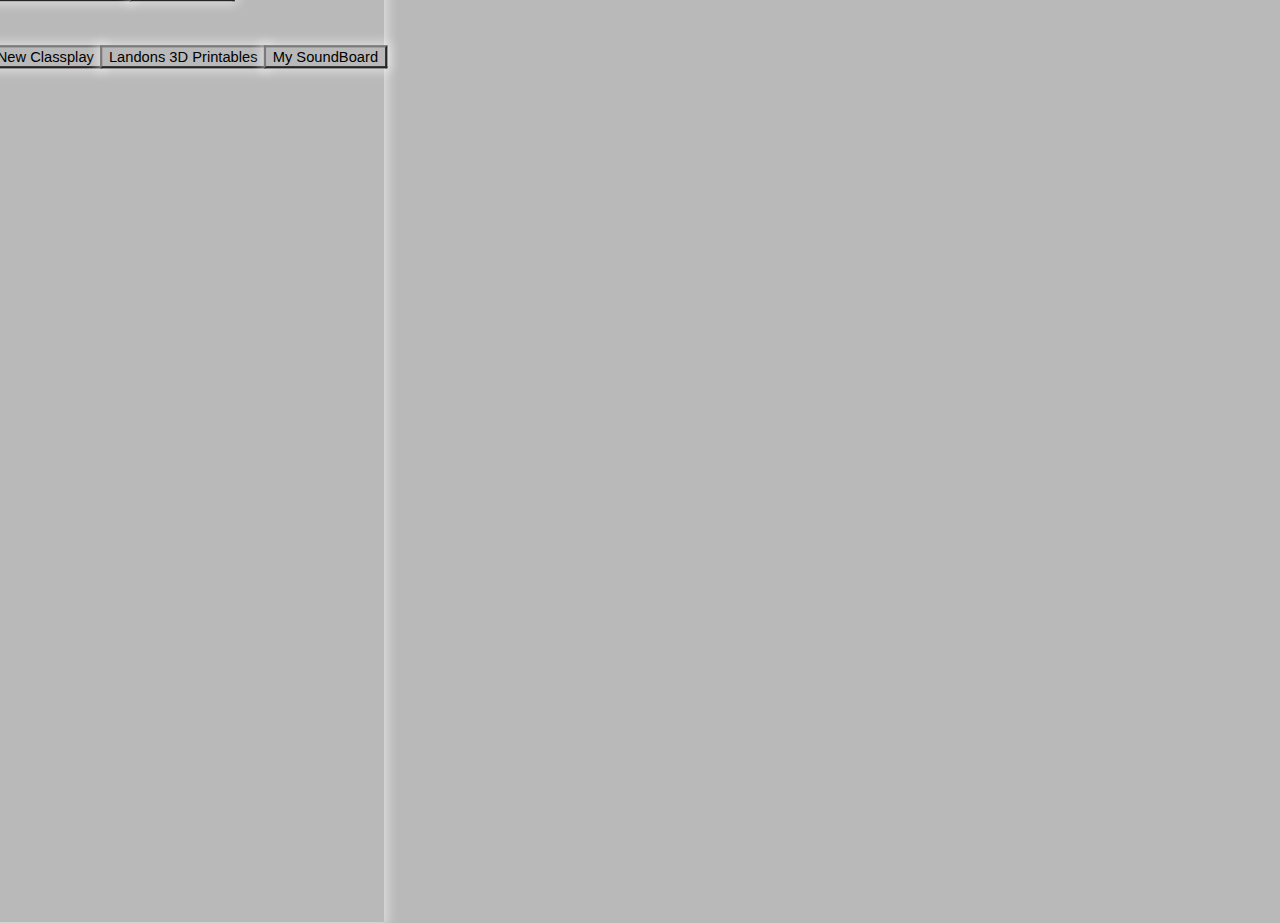
<file: index.html>
<!DOCTYPE html>
    <html lang="en">
    <head>
        <meta charset="UTF-8">
        <meta name="viewport" content="width=device-width, initial-scale=1.0">
        <title>Landons App Hub</title>
        <link rel="stylesheet" href="style.css">
        <link rel="shortcut icon" href="chad.jpeg" type="image/x-icon">
    </head>
    <body class="homepage-buttons">

        
             <a target="_blank" href="https://docs.google.com/forms/d/e/1FAIpQLSdKBbBfalKSeMaRjF5FYnO_7OjrFtxo7XX6CSwomr-CVG9N2w/viewform">
            <button>Request something</button>
            
        <a target="_blank" href="HomePage.html">
            <button>Skibidi Board</button>
   
            <br>

            <br>

            <br>

            <a target="_blank" href="https://amazingmath.vercel.app/g.html">
            <button>New Classplay</button>

        <a target="_blank" href="https://docs.google.com/forms/d/1forfDgIAGa1tpoKZ0h9_cEfhcpwTxSL8PRkmTfuPuk0/viewform">
            <button>Landons 3D Printables</button>
        
            <a target="_blank" href="soundboard.html">
            <button>My SoundBoard</button>
        
        </a>

    
    </body>
    </html>
</file>
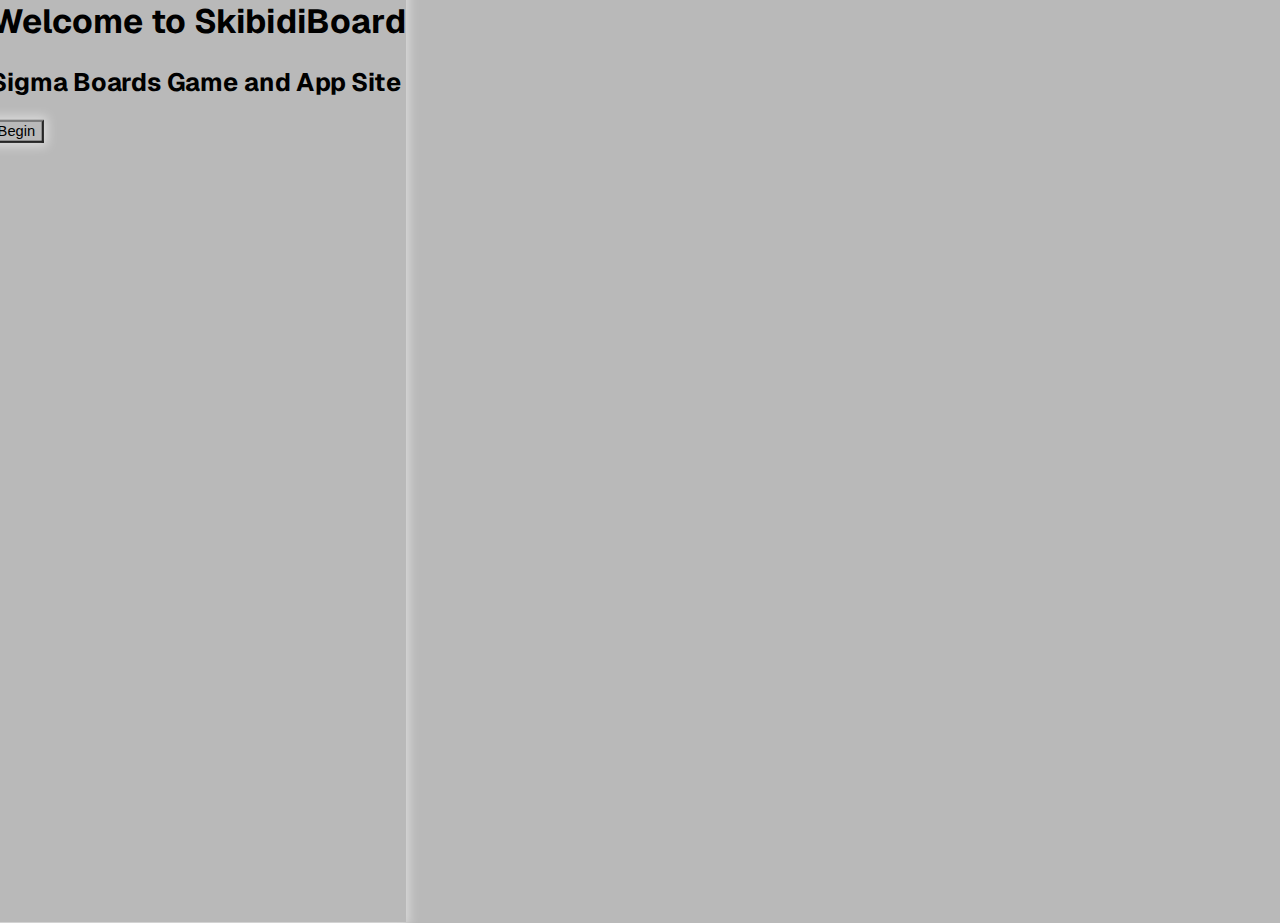
<file: 1stSigma.html>
<!DOCTYPE html>
<html lang="en">
<head>
    <meta charset="UTF-8">
    <meta name="viewport" content="width=device-width, initial-scale=1.0">
    <title>Landons App Hub</title>
    <link rel="stylesheet" href="style.css">
    <link rel="shortcut icon" href="chad.jpeg" type="image/x-icon">
</head>
<body class="homepage-buttons">
    <h1>Welcome to SkibidiBoard</h1>
    <h2>Sigma Boards Game and App Site</h2>
    <button onclick="location.href='HomePage.html'">Begin</button> 
</body>
</html>
</file>
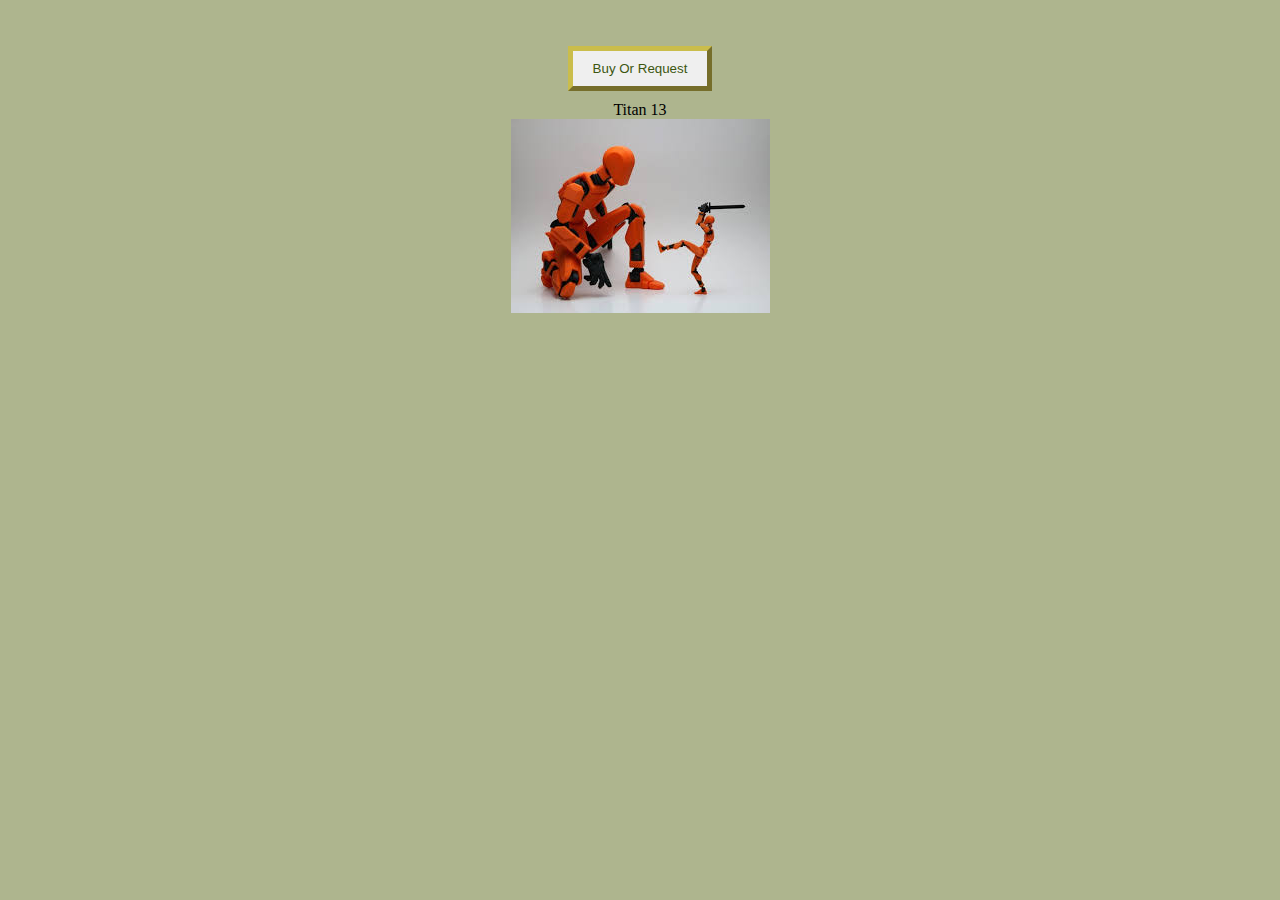
<file: 3dprint.html>
<!DOCTYPE html>
    <html lang="en">
    <head>
        <meta charset="UTF-8">
        <meta name="viewport" content="width=device-width, initial-scale=1.0">
        <title>Landons Printables</title>
        <link rel="stylesheet" href="3dprint.css">
    </head>
    <body>
        
        <br>

        <br>

        <a target="_blank" href="https://docs.google.com/forms/d/e/1FAIpQLSezahWHL7DGsduyOrCVu-mCMjKEOJIBmCyMfhMmnqB46j07KQ/viewform?usp=dialog">
            <button>Buy Or Request</button>

        <br>

            <a href="https://lh7-us.googleusercontent.com/[base64]?key=_5VKP5OMbv_JA7ILIP1Jnw"></a>Titan 13</a>

             <img src="download (20).jpeg" alt="Description of the image">
</a>
</file>
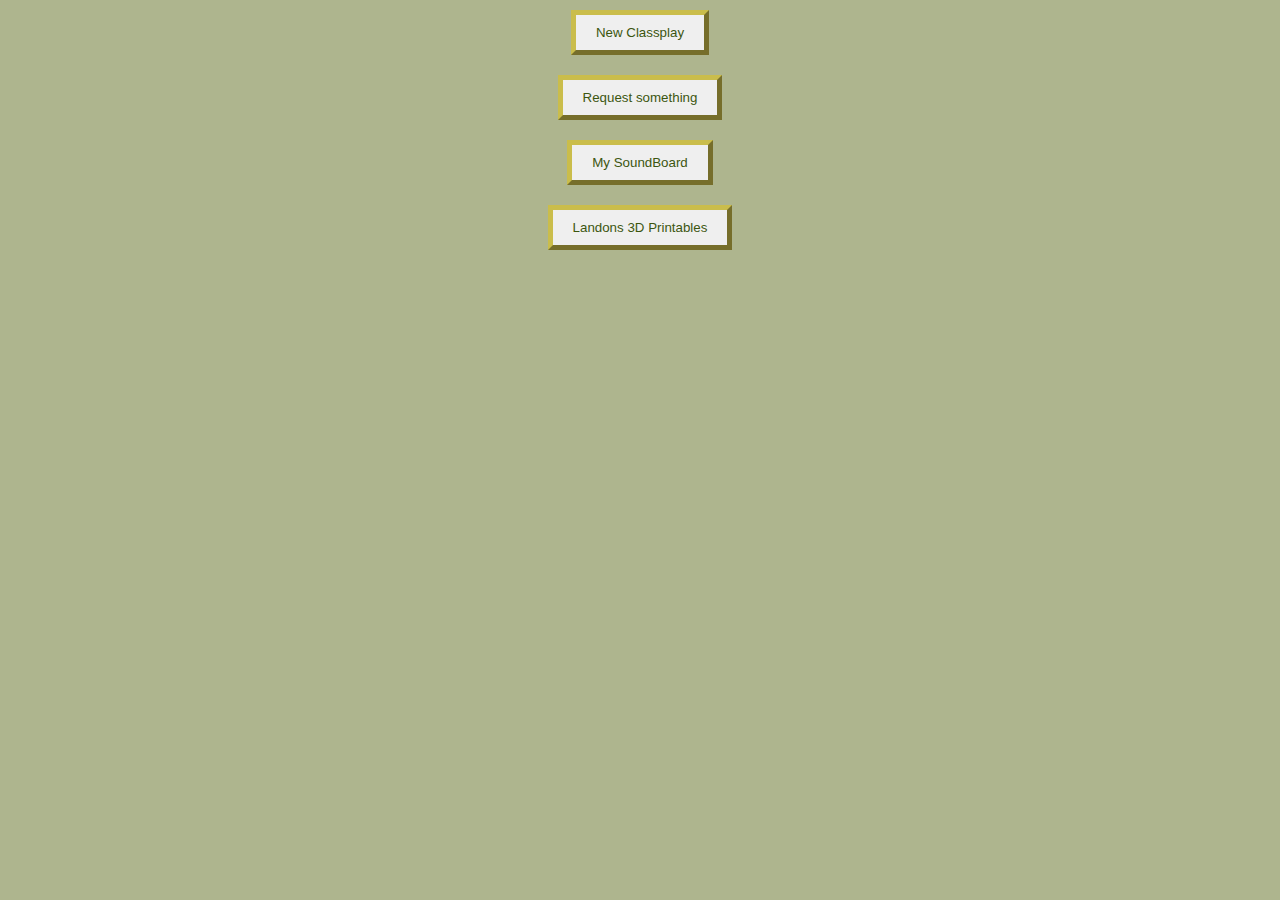
<file: App hub.html>
<!DOCTYPE html>
    <html lang="en">
    <head>
        <meta charset="UTF-8">
        <meta name="viewport" content="width=device-width, initial-scale=1.0">
        <title>Landons App Hub</title>
        <link rel="stylesheet" href="App hub.css">
    </head>
    <body>

        <a target="_blank" href="https://amazingmath.vercel.app/g.html">
            <button>New Classplay</button>

             <a target="_blank" href="https://docs.google.com/forms/d/e/1FAIpQLSdKBbBfalKSeMaRjF5FYnO_7OjrFtxo7XX6CSwomr-CVG9N2w/viewform">
            <button>Request something</button>
            
         <a target="_blank" href="file:///media/fuse/drivefs-b7a1781542f2c098bc2610efd7e295fd/root/HLF/Coding_Tips/giggity/index.html">
            <button>My SoundBoard</button>

         <a target="_blank" href="https://docs.google.com/forms/d/1forfDgIAGa1tpoKZ0h9_cEfhcpwTxSL8PRkmTfuPuk0/edit">
            <button>Landons 3D Printables</button>
   
        
        </a>

    






    </body>
    </html>
</file>
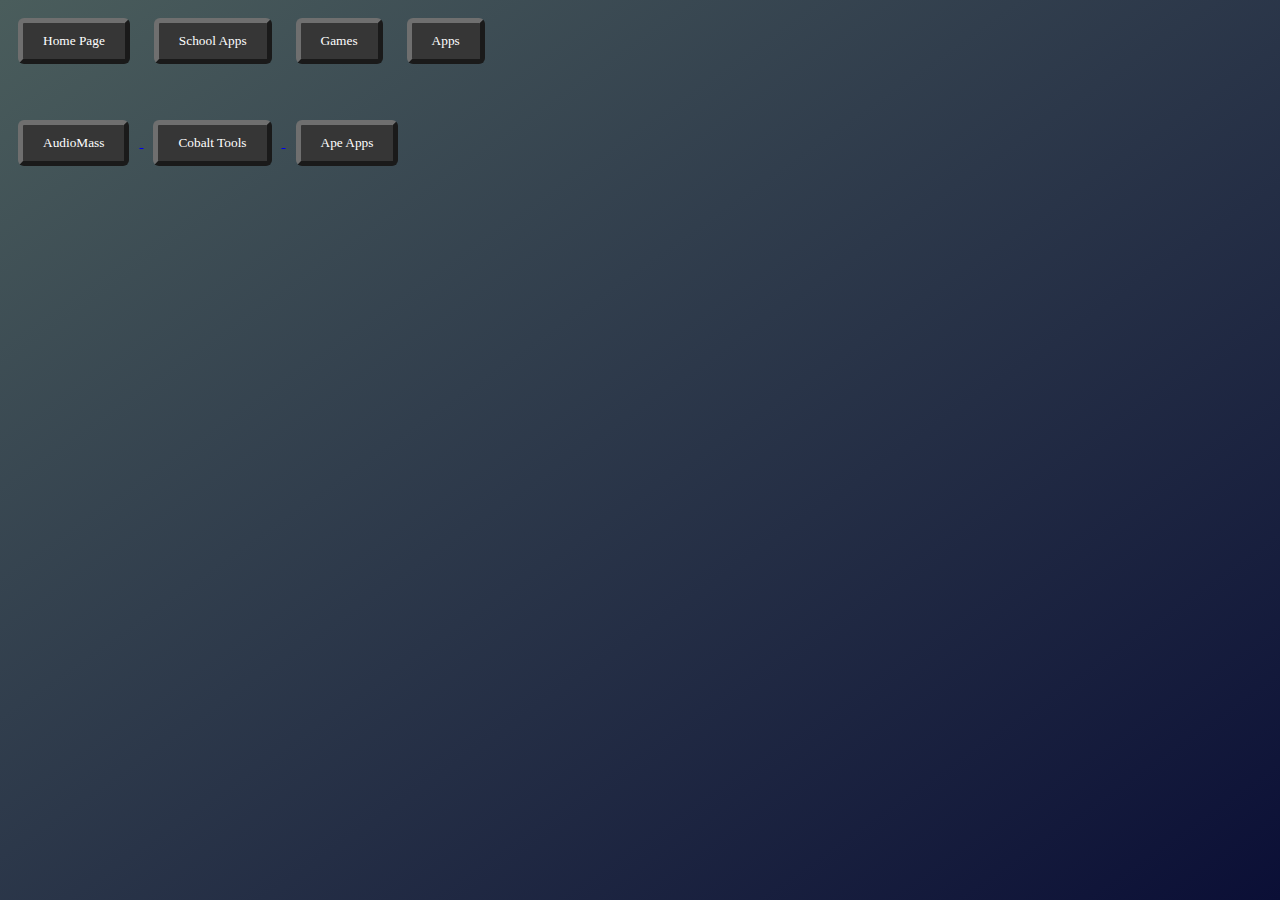
<file: Apps.html>
<!DOCTYPE html>
<html>
<head>
<link rel="stylesheet" href="Apps.css">
<body>

</body>
</html>

<button onclick="location.href='///home/chronos/u-868deb9d6607ee5b3a782cddf5a8e1faf617c16c/MyFiles/Coding/Websites/pp/HomePage.html'">Home Page</button> 

<button onclick="location.href='///home/chronos/u-868deb9d6607ee5b3a782cddf5a8e1faf617c16c/MyFiles/Coding/Websites/pp/SchoolApps.html'">School Apps</button> 

<button onclick="location.href='///home/chronos/u-868deb9d6607ee5b3a782cddf5a8e1faf617c16c/MyFiles/Coding/Websites/pp/Games.html'">Games</button> 

<button onclick="location.href='///home/chronos/u-868deb9d6607ee5b3a782cddf5a8e1faf617c16c/MyFiles/Coding/Websites/pp/Apps.html'">Apps</button> 

<br>

<br>

<br>

<a target="_blank" href="https://audiomass.co/">
            <button>AudioMass</button>

            <a target="_blank" href="https://cobalt.tools/">
            <button>Cobalt Tools</button>

            <a target="_blank" href="https://apps.ape-apps.com/">
            <button>Ape Apps</button>
</file>
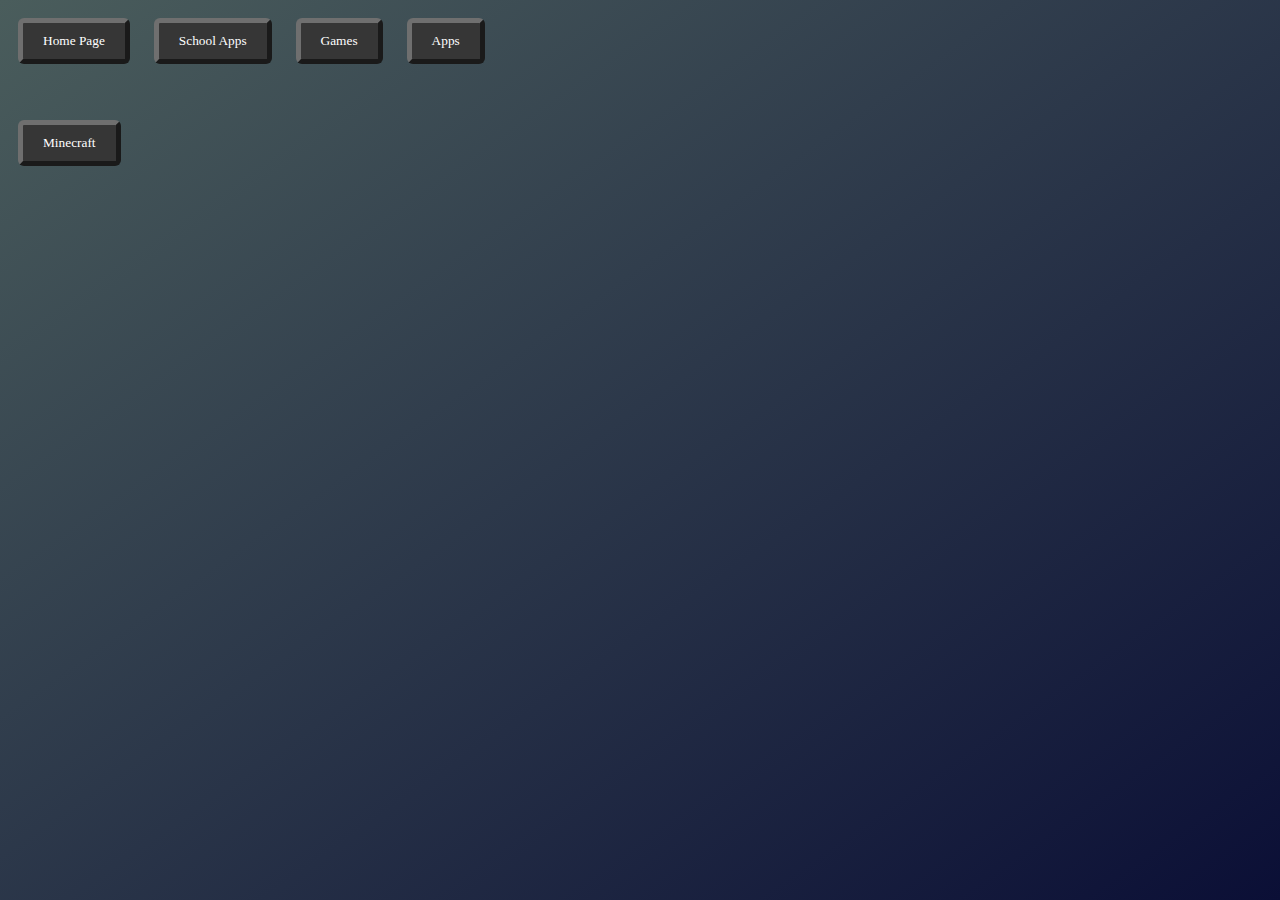
<file: Games.html>
<!DOCTYPE html>
<html>
<head>
<link rel="stylesheet" href="Apps.css">
<body>

</body>
</html>

<button onclick="location.href='HomePage.html'">Home Page</button> 

<button onclick="location.href='SchoolApps.html'">School Apps</button> 

<button onclick="location.href='Games.html'">Games</button> 

<button onclick="location.href='Apps.html'">Apps</button> 

<br>

<br>

<br>

<a target="_blank" href="//drive.google.com/file/d/1zmJgCUY3rWhvOLhJ7d8lQ3_S_BQNAidj/view">
            <button>Minecraft</button>
</file>
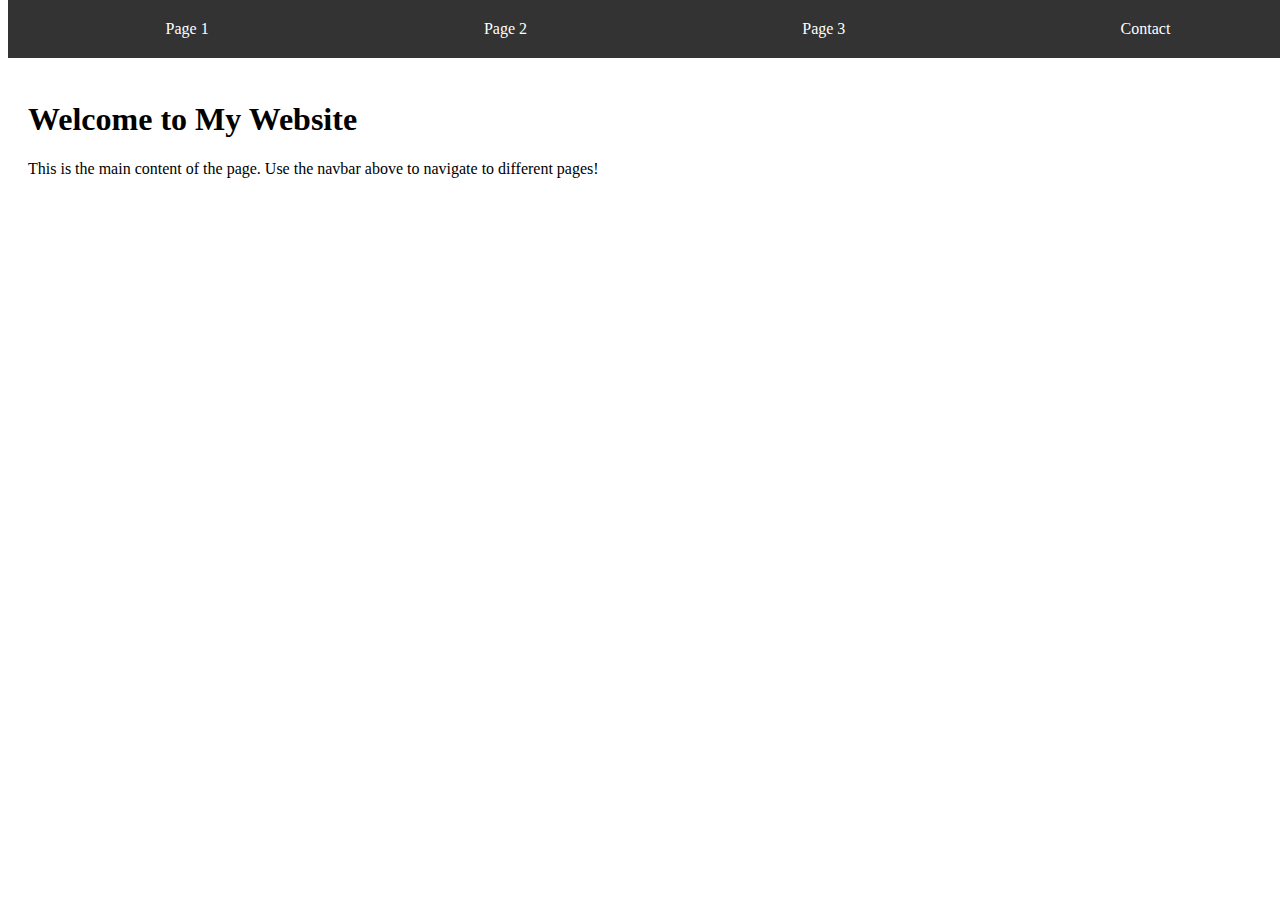
<file: goongoon50.html>
<!DOCTYPE html>
<html lang="en">
<head>
  <meta charset="UTF-8">
  <meta name="viewport" content="width=device-width, initial-scale=1.0">
  <title>Taskbar Example</title>
  <style>
    /* Styling for the navigation bar */
    .navbar {
      display: flex;
      justify-content: space-around; /* Evenly space the buttons */
      align-items: center;
      background-color: #333; /* Dark background color */
      padding: 10px 20px;
      position: fixed; /* Sticks the navbar to the top of the page */
      top: 0;
      width: 100%; /* Full width */
      z-index: 1000; /* Ensures the navbar is above other elements */
    }

    /* Styling for the buttons/links */
    .navbar a {
      color: white; /* White text color */
      text-decoration: none; /* Removes underline */
      padding: 10px 15px;
      border-radius: 5px;
      transition: background-color 0.3s; /* Smooth transition for hover effect */
    }

    /* Hover effect for buttons */
    .navbar a:hover {
      background-color: #575757; /* Slightly lighter background on hover */
    }

    /* Add some spacing for content to avoid overlap with the navbar */
    .content {
      margin-top: 60px; /* Space equal to the navbar's height */
      padding: 20px;
    }
  </style>
</head>
<body>
  <!-- Navigation bar -->
  <div class="navbar">
    <a href="page1.html">Page 1</a>
    <a href="page2.html">Page 2</a>
    <a href="page3.html">Page 3</a>
    <a href="contact.html">Contact</a>
  </div>

  <!-- Main content -->
  <div class="content">
    <h1>Welcome to My Website</h1>
    <p>This is the main content of the page. Use the navbar above to navigate to different pages!</p>
  </div>
</body>
</html>
</file>
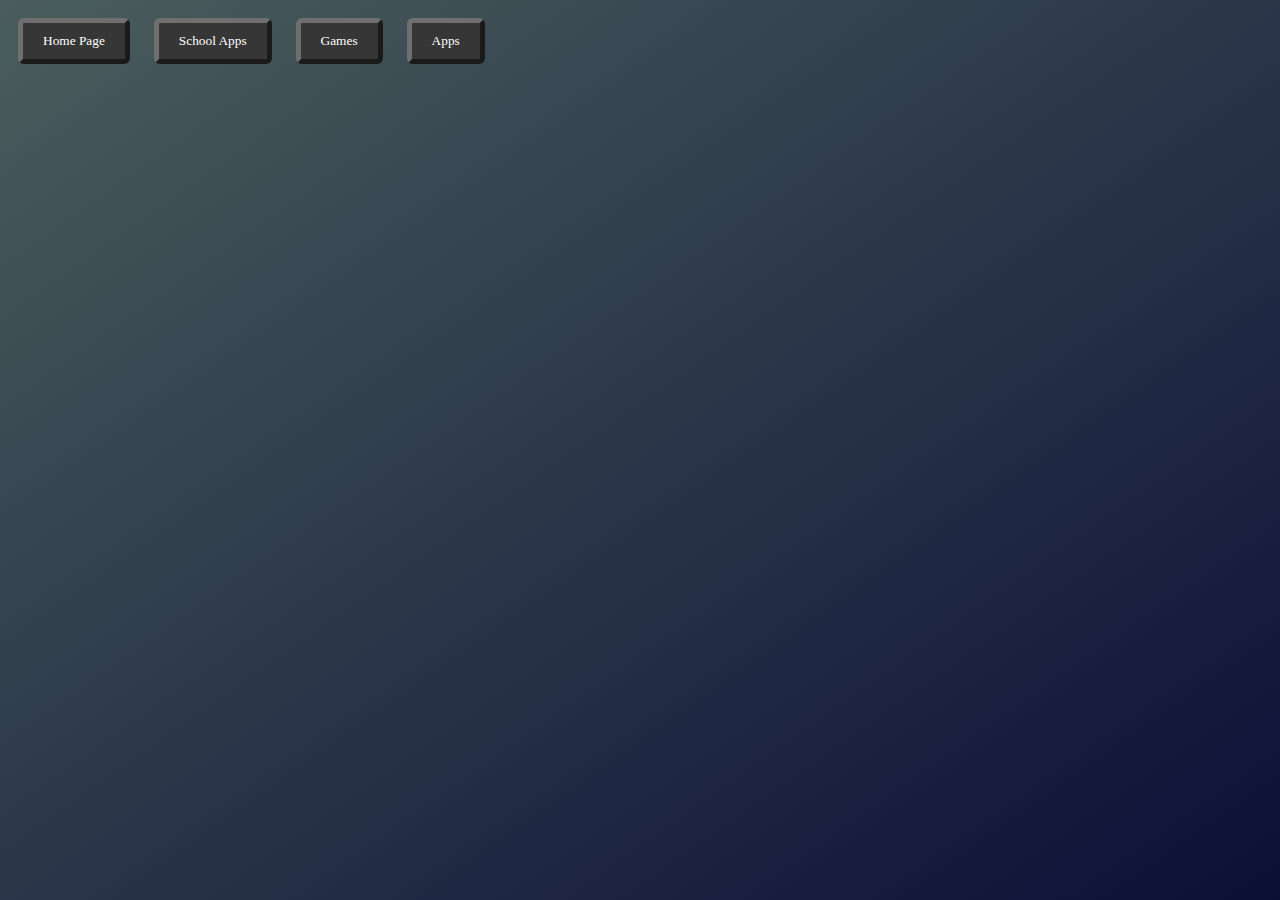
<file: HomePage.html>
<!DOCTYPE html>
<html>
<head>
<link rel="stylesheet" href="Apps.css">
<body>

</body>
</html>

<button onclick="location.href='HomePage.html'">Home Page</button> 

<button onclick="location.href='SchoolApps.html'">School Apps</button>

<button onclick="location.href='/Games.html'">Games</button> 

<button onclick="location.href='Apps.html'">Apps</button>
</file>
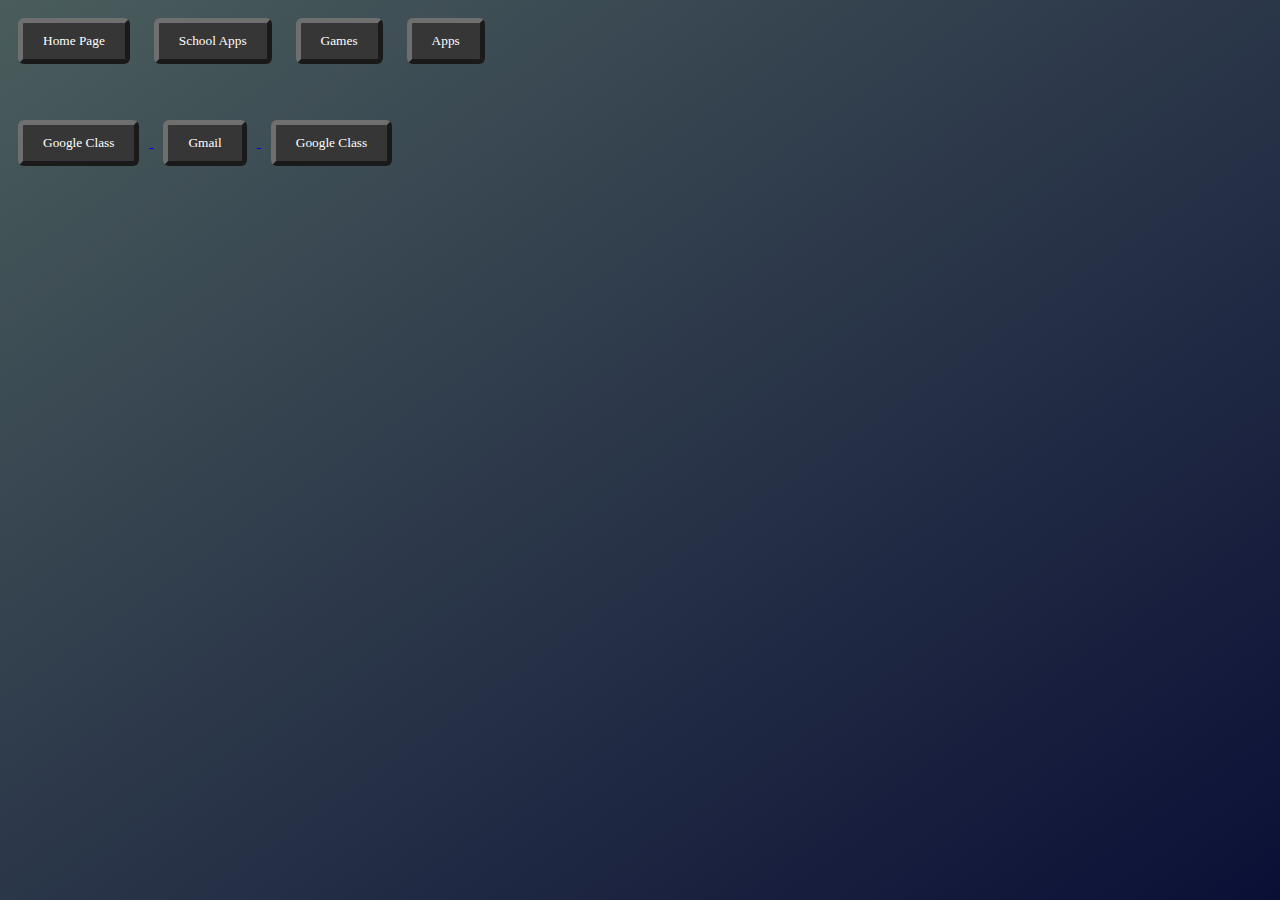
<file: SchoolApps.html>
<!DOCTYPE html>
<html>
<head>
<link rel="stylesheet" href="Apps.css">
<body>

</body>
</html>

<button onclick="location.href='HomePage.html'">Home Page</button> 

<button onclick="location.href='SchoolApps.html'">School Apps</button> 

<button onclick="location.href='Games.html'">Games</button> 

<button onclick="location.href='Apps.html'">Apps</button> 

<br>

<br>

<br>

<a target="_blank" href="https://classroom.google.com/">
            <button>Google Class</button>

<a target="_blank" href="https://mail.google.com">
            <button>Gmail</button>

<a target="_blank" href="https://classroom.google.com/">
            <button>Google Class</button>
</file>
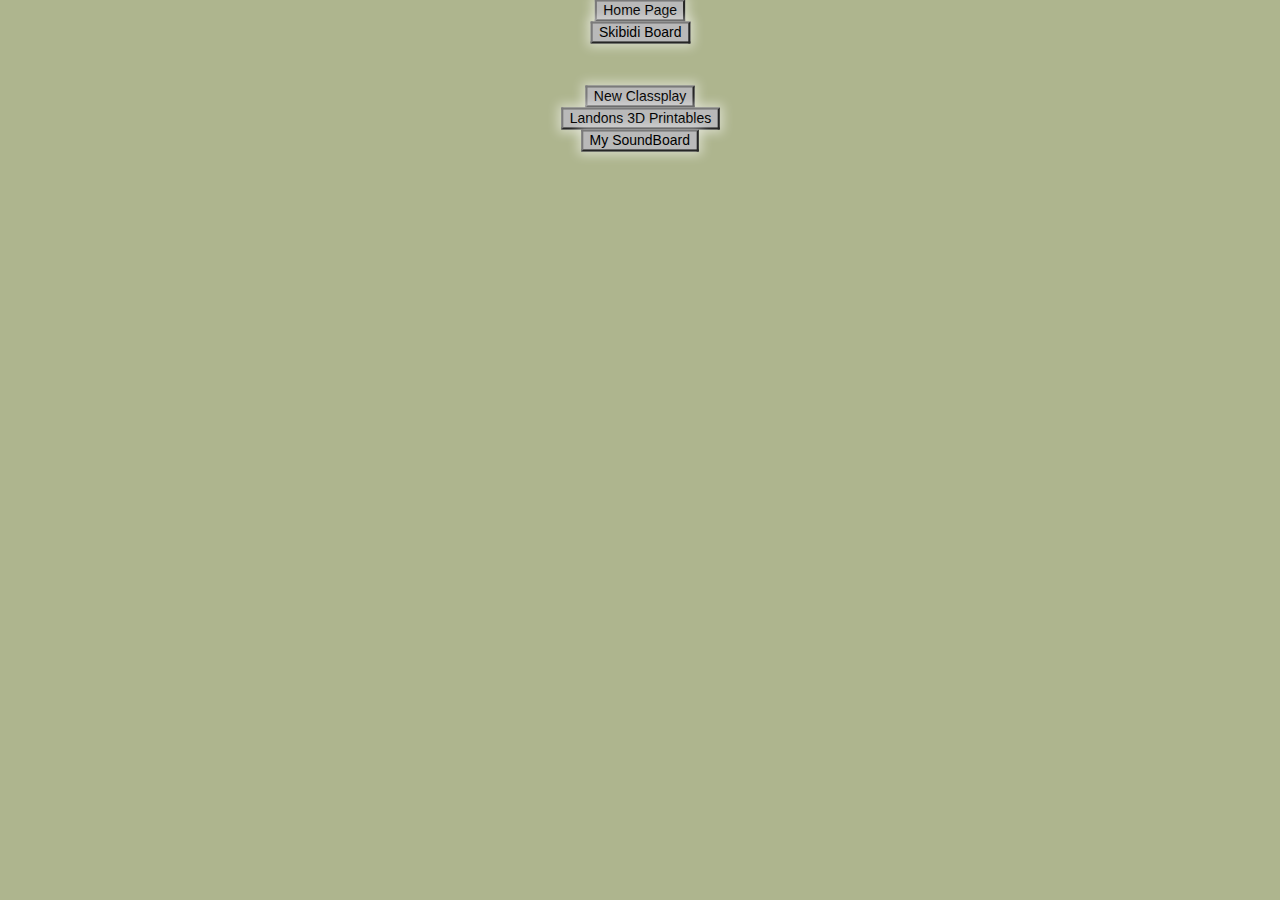
<file: secondScreen.html>
<!DOCTYPE html>
    <html lang="en">
    <head>
        <meta charset="UTF-8">
        <meta name="viewport" content="width=device-width, initial-scale=1.0">
        <title>Landons App Hub</title>
        <link rel="stylesheet" href="style.css">
        <link rel="shortcut icon" href="chad.jpeg" type="image/x-icon">
        <script src="index.js"></script>

    </head>
    <body class="secondScreen">
    
            <button onclick="location.href='HomePage.html'">Home Page</button> 

            <a target="_blank" href="HomePage.html">
            <button>Skibidi Board</button>
   
            <br>

            <br>

            <br>

            <a target="_blank" href="https://amazingmath.vercel.app/g.html">
            <button>New Classplay</button>

        <a target="_blank" href="https://docs.google.com/forms/d/1forfDgIAGa1tpoKZ0h9_cEfhcpwTxSL8PRkmTfuPuk0/viewform">
            <button>Landons 3D Printables</button>
        
            <a target="_blank" href="soundboard.html">
            <button>My SoundBoard</button>
        
        </a>

    
    </body>
    </html>
</file>
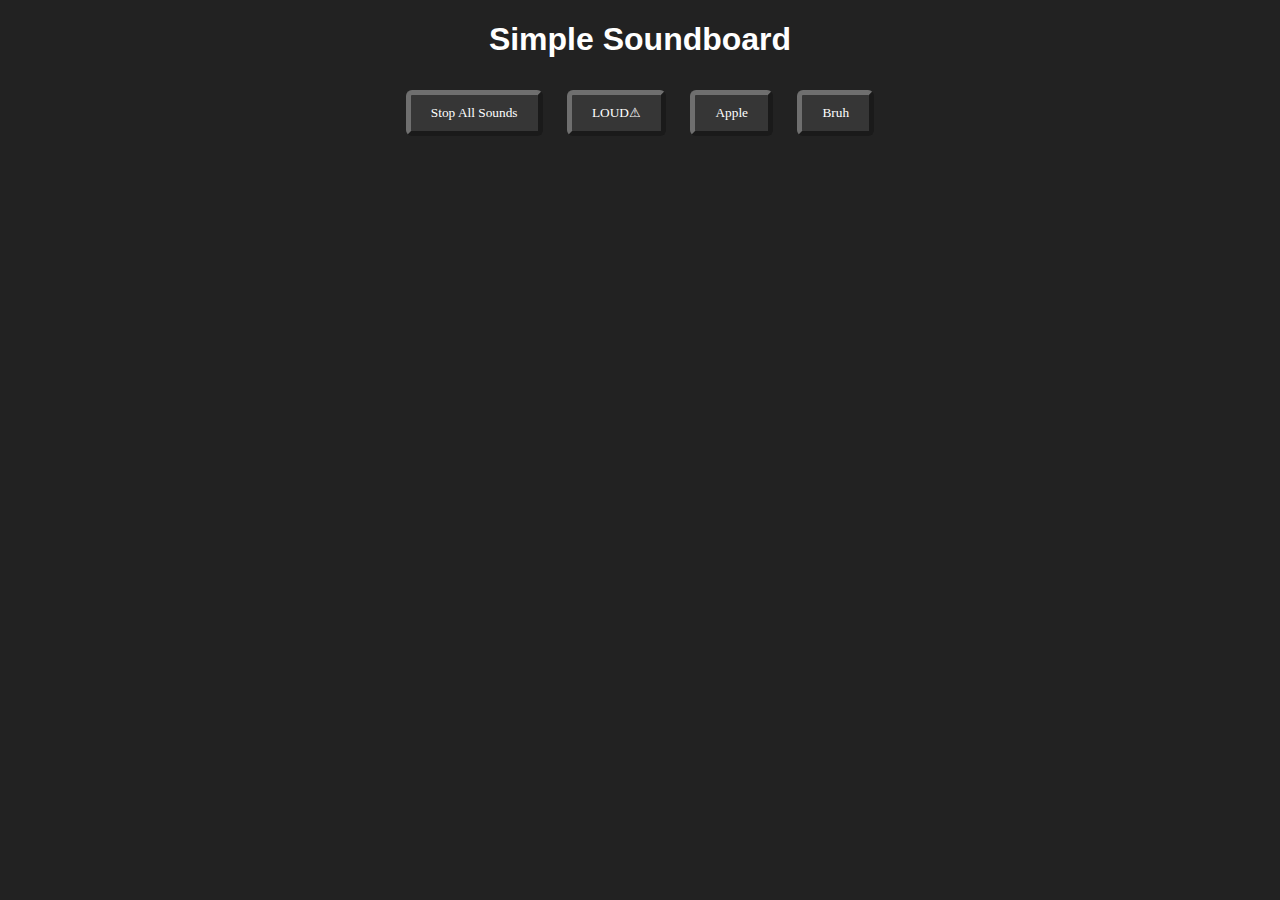
<file: SIGMASOUNDS.html>
<!DOCTYPE html>
<html lang="en">
<head>
  <link rel="stylesheet" href="Apps.css">

  <meta charset="UTF-8">

  <title>Soundboard</title>
  <style>
    body { font-family: sans-serif; background: #222; color: #fff; text-align: center; }
  
  </style>
</head>
<body>
  <h1>Simple Soundboard</h1>
  <div class="soundboard">

    <button class="stop-btn" id="stopAll">Stop All Sounds</button>

    <button class="sound-btn" data-sound="Sounds/anime-ahh.mp3">LOUD⚠ </button>
    <button class="sound-btn" data-sound="Sounds/applepay.mp3">Apple</button>
    <button class="sound-btn" data-sound="Sounds/bruh.mp3">Bruh</button>
    <!-- Add more buttons as needed -->
  
  <audio id="player"></audio>

  <script src="SIGMASOUNDS.js"></script>
</body>
</html>
</file>
<file: style.css>
body {
        display: flex;
        flex-direction: column;
        align-items: center;
        justify-content: flex-start;
        min-height: 100vh;
        margin:0;
        background-color:rgb(174, 181, 142);
        font-family: Geist;
        }

@font-face {
        font-family: Geist;
        src: url(fonts/Geist-Font.ttf);
}

a.button {
   display: -moz-inline-stack;
   display: inline-block;
   width: 391px;
   height: 62px;
   background: url("img/btncolor.png") no-repeat;
   line-height: 62px;
   vertical-align: text;
   text-align: center;
   color:aquamarine;
   font-family: Geist;
   font-size: 39px;
   font-weight: normal;
   font-style: normal;
   text-shadow: #222222 1px 1px 0;
}

.homepage-buttons {
        box-shadow: 0 0 10px 3px rgba(255, 255, 255, 0.5);
        transform: scale(1.05);
        background-color:rgb(185, 185, 185);
        border-color: rgb(122, 122, 122);
        display: inline-block;
}

.homepage-buttons:hover {
        size: 110%;
        transform: smooth;
}

a.button a:hover{
     background: #383;
}

#stopAllButton {
        padding: 10px 20px;
        font-size: 16px;
        cursor: pointer;
        margin-top: 20px;
        align-items: center;
        }

#audioButtonsContainer {
        margin-top: 50px;
        align-items: center;
        }

button {
        box-shadow: 0 0 10px 3px rgba(255, 255, 255, 0.5);
        transform: scale(1.05);
        background-color:rgb(185, 185, 185);
        border-color: rgb(122, 122, 122);
        display: inline-block;
        }

.container {
        text-align: center;
        box-shadow: 0 0 10px 3px rgba(255, 255, 255, 0.5);
        transform: scale(1.05);
        background-color:rgb(185, 185, 185);
        border-color: rgb(122, 122, 122);
   }
</file>
<file: 3dprint.css>
body {
            display: flex;
            flex-direction: column;
            align-items: center;
            justify-content: flex-start;
            min-height: 100vh;
            margin: 0;
            background-color:rgb(174, 181, 142);
        }

        button {
            padding: 10px 20px;
            margin: 10px;
            cursor: pointer;
            align-items: center;
            color:rgb(60, 86, 15);
            border-color: rgb(202, 189, 75);
            border-width: 5px;
        }
</file>
<file: App hub.css>
body {
            display: flex;
            flex-direction: column;
            align-items: center;
            justify-content: flex-start;
            min-height: 100vh;
            margin: 0;
            background-color:rgb(174, 181, 142);
        }

        #stopAllButton {
            padding: 10px 20px;
            font-size: 16px;
            cursor: pointer;
            margin-top: 20px;
            align-items: center;
        }

        #audioButtonsContainer {
            margin-top: 50px;
            align-items: center;
        }

        button {
            padding: 10px 20px;
            margin: 10px;
            cursor: pointer;
            align-items: center;
            color:rgb(60, 86, 15);
            border-color: rgb(202, 189, 75);
            border-width: 5px;
        }

         .container {
       text-align: center;
   }

   button {
       display: inline-block;
   }
</file>
<file: Apps.css>
body {
    align-items: baseline;
    background: linear-gradient(to bottom right, #4a5d5c, #0b0f36);
    background-size: cover;
    background-repeat: no-repeat;
    background-attachment: fixed;
}
button {
    padding: 10px 20px;
            margin: 10px;
            cursor: pointer;
            align-items: center;
            color:rgb(255, 255, 255);
            border-color: rgb(111, 111, 111);
            border-width: 5px;
            font-family:fantasy;
            font: weight 10px;
            border-radius: 6px;
            background-color: rgb(54, 54, 54);
            transition:0.2s, box-shadow 0.4s ;
}

button:hover {
    box-shadow: 0 0 10px 3px rgba(255, 255, 255, 0.5);
      transform: scale(1.05);
      border-color: rgb(33, 200, 198);
      background-color:rgb(17, 99, 104);
}
</file>
